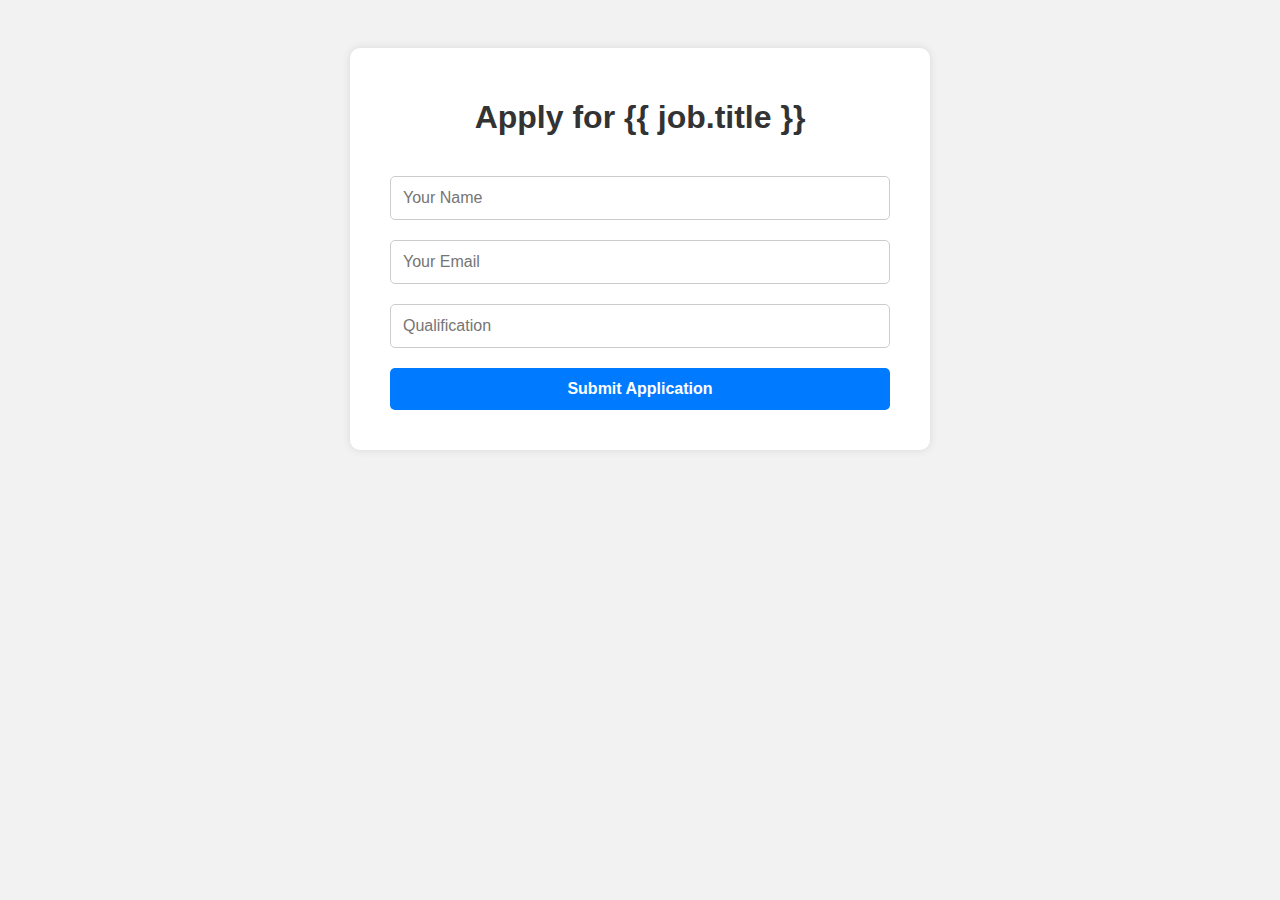
<file: templates/apply.html>
<!DOCTYPE html>
<html>
<head>
  <title>Apply Job</title>
  <style>
    body {
      font-family: Arial, sans-serif;
      background: #f2f2f2;
      padding: 40px;
    }

    .container {
      max-width: 500px;
      background: #fff;
      margin: auto;
      padding: 30px 40px;
      box-shadow: 0 0 10px rgba(0, 0, 0, 0.1);
      border-radius: 10px;
    }

    h1 {
      text-align: center;
      margin-bottom: 30px;
      color: #333;
    }

    input, button {
      width: 100%;
      padding: 12px;
      margin: 10px 0;
      border-radius: 5px;
      border: 1px solid #ccc;
      box-sizing: border-box;
      font-size: 16px;
    }

    input:focus {
      border-color: #007bff;
      outline: none;
    }

    button {
      background-color: #007bff;
      color: white;
      border: none;
      font-weight: bold;
      cursor: pointer;
      transition: background 0.3s ease;
    }

    button:hover {
      background-color: #0056b3;
    }

    @media (max-width: 600px) {
      .container {
        padding: 20px;
      }
    }
  </style>
</head>
<body>

<div class="container">
  <h1>Apply for {{ job.title }}</h1>
  <form method="POST">
    <input name="name" placeholder="Your Name" required>
    <input name="email" placeholder="Your Email" required type="email">
    <input name="qualification" placeholder="Qualification" required>
    <button type="submit">Submit Application</button>
  </form>
</div>

</body>
</html>
</file>
